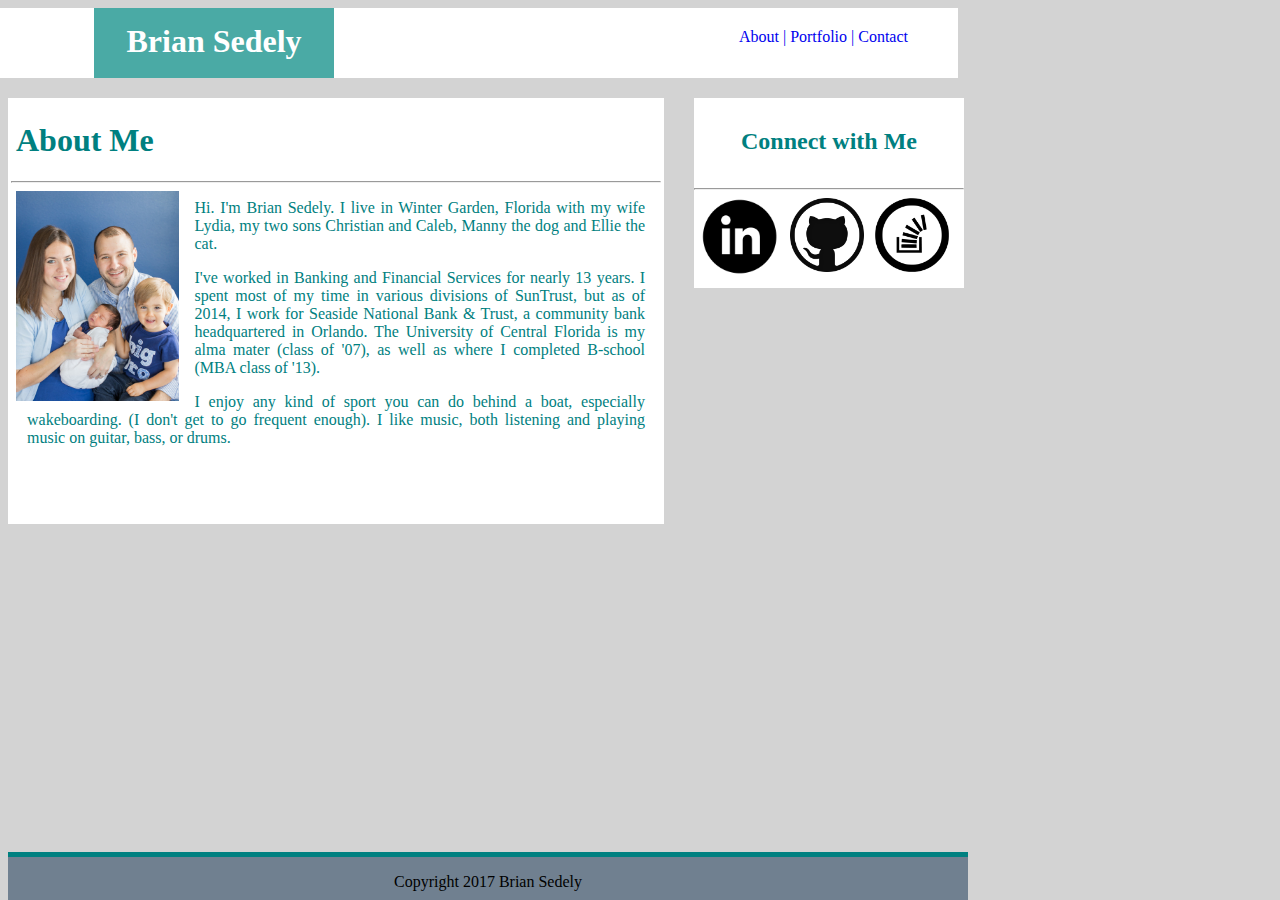
<file: index.html>
<!DOCTYPE html>
<html lang="en-us">

<head>
    <meta charset="UTF-8">
    <title>About Me</title>
    <link rel="stylesheet" type="text/css" href="assets/css/style.css">
</head>


<header>
    <H1 class="name">
        Brian Sedely
    </H1>
    <div class="headerPanel">
            <div class="about">
                <a href="index.html">About |</a>
            </div>
            <div class="portfolio">
                <a href="portfolio.html">Portfolio |</a>
            </div>
            <div class="contact">
                <a href="contact.html">Contact</a>
            </div>

    </div>

</header>

<body>

    <div class="aboutMeBox">
        <H1 class="aboutMeTitle">
            About Me
        </H1>

        <hr>
        <img class="family" src="assets/images/IMG_0246.jpg" alt="Family Photo" width=2 0% height=2 0%>
        <div class="aboutMeText">
            <p>
                Hi. I'm Brian Sedely. I live in Winter Garden, Florida with my wife Lydia, 
                my two sons Christian and Caleb, Manny the dog and Ellie the cat.
            </p>
            <p>
                I've worked in Banking and Financial Services for nearly 13 years. 
                I spent most of my time in various divisions of SunTrust, but as of 2014,
                I work for Seaside National Bank & Trust, a community bank headquartered in Orlando.
                The University of Central Florida is my alma mater (class of '07), as well as where I completed B-school (MBA class of '13). 
            </p>
            <p>
                I enjoy any kind of sport you can do behind a boat, especially wakeboarding. 
                (I don't get to go frequent enough).
                I like music, both listening and playing music on guitar, bass, or drums.
            </p>
        </div>




    </div>


    <div class="connectBox">

        <h2 class="connect">
            Connect with Me
        </h2>
        <hr>
        <div>
            <a href="https://www.linkedin.com/in/sedely" target="_blank"><img class="linkedIn" src="assets/images/Linkedin-Free-Download-PNG.png" alt="LinkedIn"></a>
            <a href="https://github.com/BrianSedely" target="_blank"><img class="gitHub" src="assets/images/github-512b.png" alt="GitHub"></a>
            <a href="https://stackoverflow.com/users/8761128/brian-sedely" target="_blank"><img class="stackOverflow" src="assets/images/stackoverflow-5-xxl.png" alt="StackOverflow"></a>
        </div>

    </div>

    <footer>
        <p class="copyright">
            Copyright 2017 Brian Sedely
        </p>

    </footer>
</body>
</file>
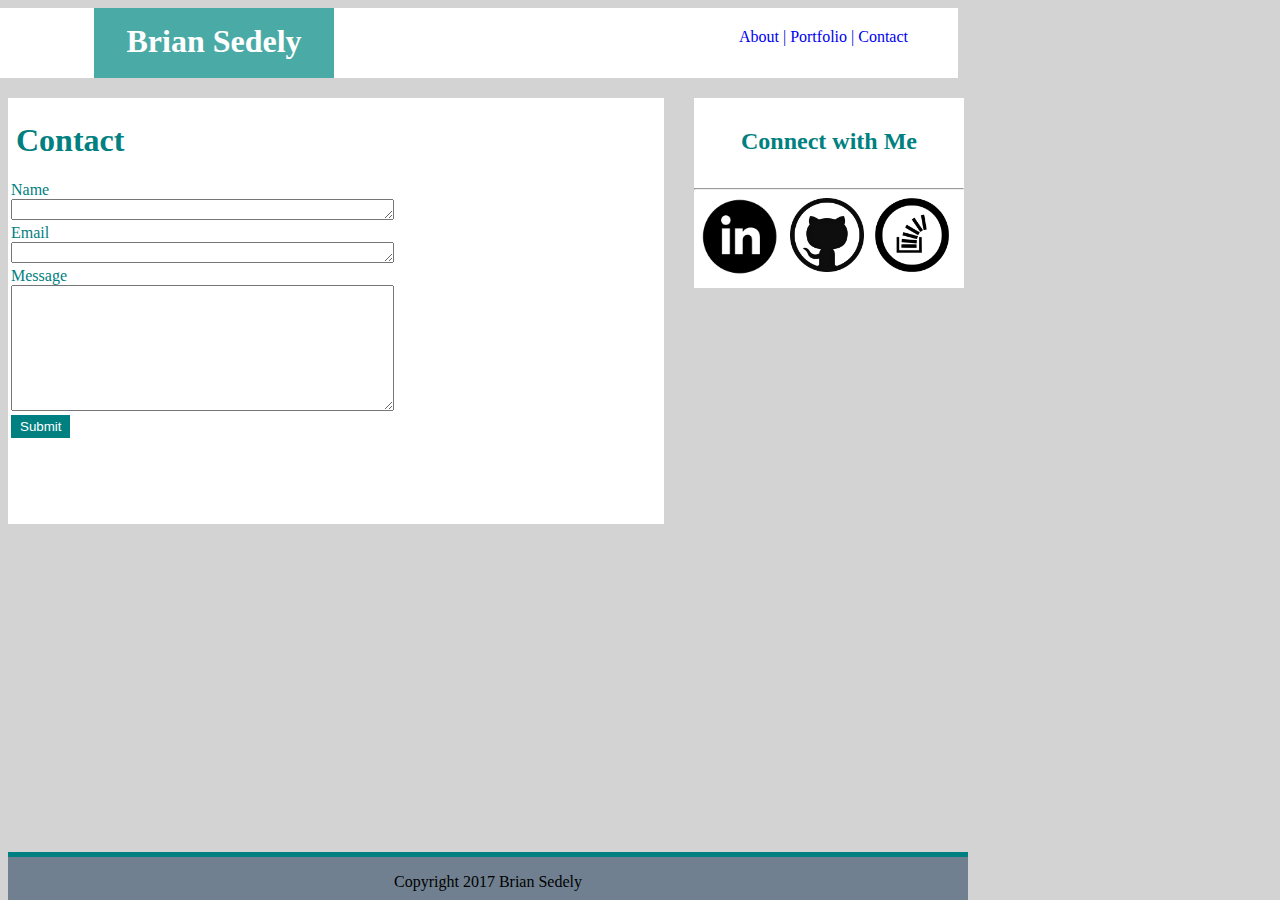
<file: contact.html>
<!DOCTYPE html>
<html lang="en-us">

<head>
    <meta charset="UTF-8">
    <title>Contact</title>
    <link rel="stylesheet" type="text/css" href="assets/css/style.css">
</head>
<header>
    <H1 class="name">
        Brian Sedely
    </H1>
    <div class="headerPanel">
        <div class="about">
            <a href="index.html">About |</a>
        </div>
        <div class="portfolio">
            <a href="portfolio.html">Portfolio |</a>
        </div>
        <div class="contact">
            <a href="contact.html">Contact</a>
        </div>

    </div>

</header>

<body>
    <div class="aboutMeBox">
        <H1 class="aboutMeTitle">
            Contact
        </H1>
        <div>Name</div>
        <textarea id="name" cols="45" rows="1"></textarea>
        <div>Email</div>
        <textarea id="email" cols="45" rows="1"></textarea>
        <div>Message</div>
        <textarea id="message" cols="45" rows="8"></textarea>
        <br>
        <button class="submit" type="submit">Submit</button>
    </div>
    <div class="connectBox">
            
                    <h2 class="connect">
                        Connect with Me
                    </h2>
                    <hr>
                    <div>
                            <a href="https://www.linkedin.com/in/sedely" target="_blank"><img class="linkedIn" src="assets/images/Linkedin-Free-Download-PNG.png" alt="LinkedIn"></a>
                            <a href="https://github.com/BrianSedely" target="_blank"><img class="gitHub" src="assets/images/github-512b.png" alt="GitHub"></a>
                            <a href="https://stackoverflow.com/users/8761128/brian-sedely" target="_blank"><img class="stackOverflow" src="assets/images/stackoverflow-5-xxl.png" alt="StackOverflow"></a>
                    </div>
            
                </div>
            
                <footer>
                    <p class="copyright">
                        Copyright 2017 Brian Sedely
                    </p>
            
                </footer>
            </body>
</file>
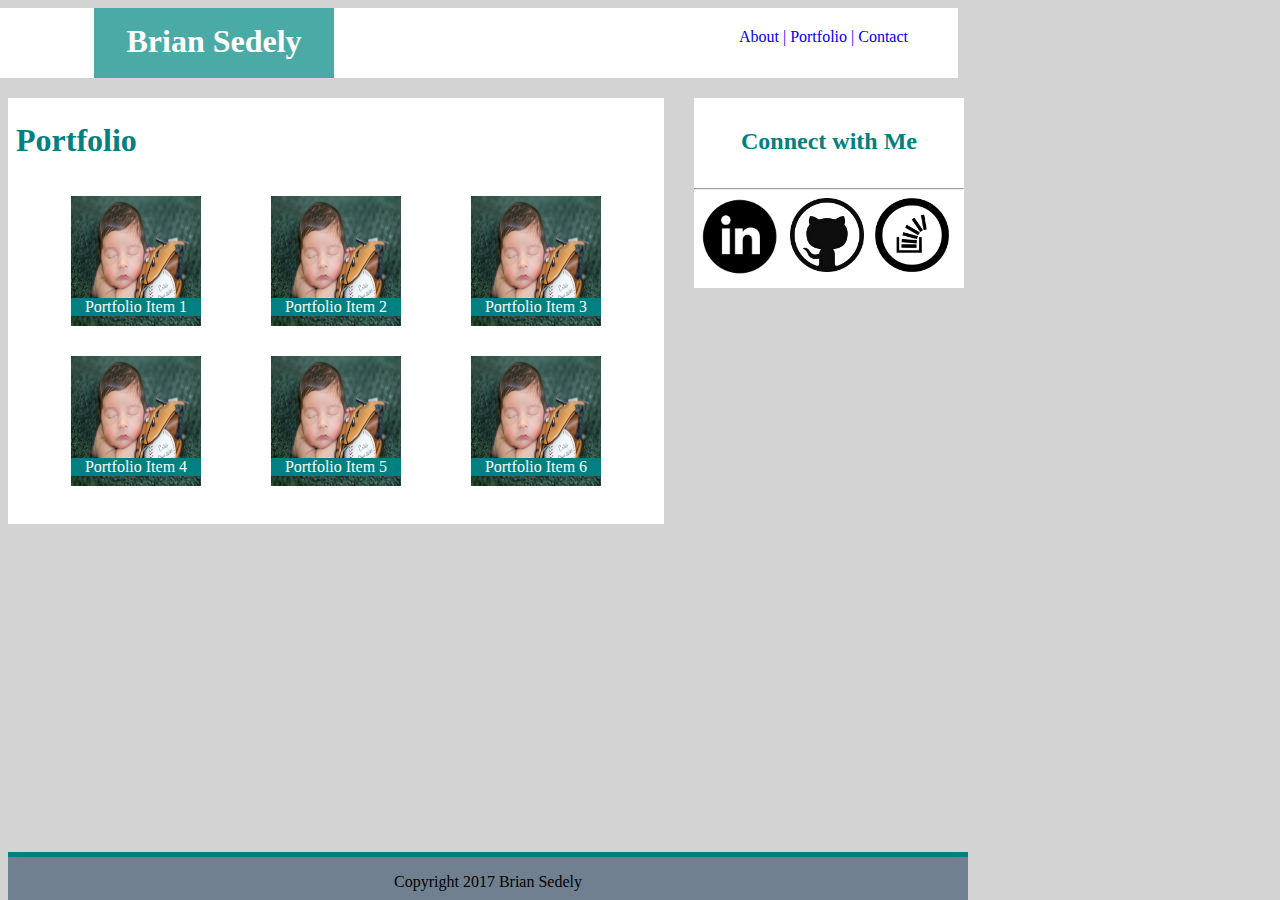
<file: portfolio.html>
<!DOCTYPE html>
<html lang="en-us">

<head>
    <meta charset="UTF-8">
    <title>Portfolio</title>
    <link rel="stylesheet" type="text/css" href="assets/css/style.css">
</head>
<header>
    <H1 class="name">
        Brian Sedely
    </H1>
    <div class="headerPanel">
        <div class="about">
            <a href="index.html">About |</a>
        </div>
        <div class="portfolio">
            <a href="portfolio.html">Portfolio |</a>
        </div>
        <div class="contact">
            <a href="contact.html">Contact</a>
        </div>

    </div>

</header>

<body>
    <div class="aboutMeBox">
        <H1 class="aboutMeTitle">
            Portfolio
        </H1>
        <div>
            <div class="boxsetdiv">
                <img class="Box-1 boxset" src="assets/images/Portfolio1.jpg" alt="">
                <div class="portfolioItem1">Portfolio Item 1</div>

            </div>
            <div class="boxsetdiv">
                <img class="Box-2 boxset" src="assets/images/Portfolio2.jpg" alt="">
                <div class="portfolioItem2">Portfolio Item 2</div>
            </div>
            <div class="boxsetdiv">
                <img class="Box-3 boxset" src="assets/images/Portfolio3.jpg" alt="">
                <div class="portfolioItem3">Portfolio Item 3</div>
            </div>
            <div class="boxsetdiv">
                <img class="Box-4 boxset" src="assets/images/Portfolio4.jpg" alt="">
                <div class="portfolioItem4">Portfolio Item 4</div>
            </div>
            <div class="boxsetdiv">
                <img class="Box-5 boxset" src="assets/images/Portfolio5.jpg" alt="">
                <div class="portfolioItem5">Portfolio Item 5</div>
            </div>
            <div class="boxsetdiv">
                <img class="Box-6 boxset" src="assets/images/Portfolio6.jpg" alt="">
                <div class="portfolioItem6">Portfolio Item 6</div>
            </div>

            <!-- <figure class="Box-2">Box 2</figure>
            <figure class="Box-3">Box 3</figure>
            <figure class="Box-4">Box 4</figure>
            <figure class="Box-5">Box 5</figure>
            <figure class="Box-6">Box 6</figure> -->
        </div>
    </div>
    <div class="connectBox">

        <h2 class="connect">
            Connect with Me
        </h2>
        <hr>
        <div>
                <a href="https://www.linkedin.com/in/sedely" target="_blank"><img class="linkedIn" src="assets/images/Linkedin-Free-Download-PNG.png" alt="LinkedIn"></a>
               </a>
            <a href="https://github.com/BrianSedely" target="_blank">
                <img class="gitHub" src="assets/images/github-512b.png" alt="GitHub">
            </a>
            <a href="https://stackoverflow.com/users/8761128/brian-sedely" target="_blank">
                <img class="stackOverflow" src="assets/images/stackoverflow-5-xxl.png" alt="StackOverflow">
            </a>
        </div>

    </div>

    <footer>
        <p class="copyright">
            Copyright 2017 Brian Sedely
        </p>

    </footer>
</body>
</file>
<file: assets/css/style.css>
header {
    width: 100%;
    height: 70px;
    position: relative;
    background: #ffffff;
    border: white;
    margin-bottom: 10px;
    margin-left: -10px;
}

.name {
    width: 240px;
    height: 55px;
    margin: 0px;
    float: left;
    position: relative;
    left: 10%;
    padding-top: 15px;
    background-color: #4aaaa5;
    color: white;
    text-align: center;
}
body {
    background-color: lightgray;
    width: 960px;
}
.headerPanel {
    float: right;
    padding-top: 20px;
    margin-right: 50px;
}

a {
    text-decoration: none;
}

.about {
    display: inline-block;
    right: 0;
}

.portfolio {
    display: inline-block;
    right: 0;
}

.contact {
    display: inline-block;
    right: 0;
}

.submit {
    background-color: teal;    color: white;
    border: teal 3px solid;
}

.aboutMeBox {
    left: 30%;
    float: left;
    width: 650px;
    height: 420px;
    border: solid;
    border-color: white;
    background-color: white;
    color: teal;
    margin-right: 20px;
    margin-top: 10px;
}

.aboutMeTitle {
    padding-left: 5px;
}

.aboutMeText {
    margin: 0px 5px 0px 5px;
    padding: 0px 11px 0px 11px;
    text-align: justify;
}

.family {
    height: 50%;
    width: 25%;
    float: left;
    margin: 5px;
    margin-top: 0px;
    padding: 0px;
    padding-right: 11px;
}

#message:hover {
    background-color: paleturquoise;
}
#message:active {
    background-color: paleturquoise;
}
.connectBox {
    float: left;
    width: 270px;
    height: 180px;
    margin-left: 10px;
    margin-top: 10px;
    padding-top: 10px;
    background-color: white;
}
.connect {
    float: left;
    width: 270px;
    height: 40px;
    background-color: white;
    color: teal;
    text-align: center;
}

.linkedIn {
    height: 91px;
    width: 91px;
    position: relative;
    float: left;
    top: -7px;
}

.gitHub {
    height: 74px;
    width: 74px;
    position: relative;
    float: left;
    left: 02%;
    top: 10%;
    color: black;
    fill-opacity: black;
}
.stackOverflow {
    height: 74px;
    width: 74px;
    position: relative;
    float: left;
    top: 10%;
    left: 06%;
}

.boxset {
    float: left;
    height: 130px;
    width: 130px;
    /* z-index: -1;
    margin: 5px 20px 5px 30px;
    padding: 5px; */
}

.boxsetdiv {
    height: 130px;
    width: 130px;
    margin: 15px 10px 15px 60px;
    border: 0;
    padding: 0;
    position: relative;
    float: left;
}

.Box-1 {
    text-align: center;
    z-index: -1;
}

.Box-2 {
    text-align: center;
    z-index: -1;
}


.Box-3 {

    text-align: center;
    z-index: -1;
}


.Box-4 {

    text-align: center;
    z-index: -1;
}
.Box-5 {
    text-align: center;
    z-index: -1;
}

.Box-6 {
    text-align: center;
    z-index: -1;
}


.portfolioItem1 {
    width: 130px;
    left: 10px;
    text-align: center;
    position: absolute;
    left: 0px;
    bottom: 10px;
    background-color: teal;
    color: white;
}
.portfolioItem2 {
    width: 130px;
    left: 10px;
    text-align: center;
    position: absolute;
    left: 0px;
    bottom: 10px;
    background-color: teal;
    color: white;
}
.portfolioItem3 {
    width: 130px;
    left: 10px;
    text-align: center;
    position: absolute;
    left: 0px;
    bottom: 10px;
    background-color: teal;
    color: white;
}
.portfolioItem4 {
    width: 130px;
    left: 10px;
    text-align: center;
    position: absolute;
    left: 0px;
    bottom: 10px;
    background-color: teal;
    color: white;
}
.portfolioItem5 {
    width: 130px;
    left: 10px;
    text-align: center;
    position: absolute;
    left: 0px;
    bottom: 10px;
    background-color: teal;
    color: white;
}
.portfolioItem6 {
    width: 130px;
    left: 10px;
    text-align: center;
    position: absolute;
    left: 0px;
    bottom: 10px;
    background-color: teal;
    color: white;
}


footer {
    position: fixed;
    bottom: 0%;
    text-align: center;
    width: 960px;
    height: 40px;
    border-top: teal 5px solid;
    background-color: slategray;
    padding-bottom: 3px;
}
</file>
